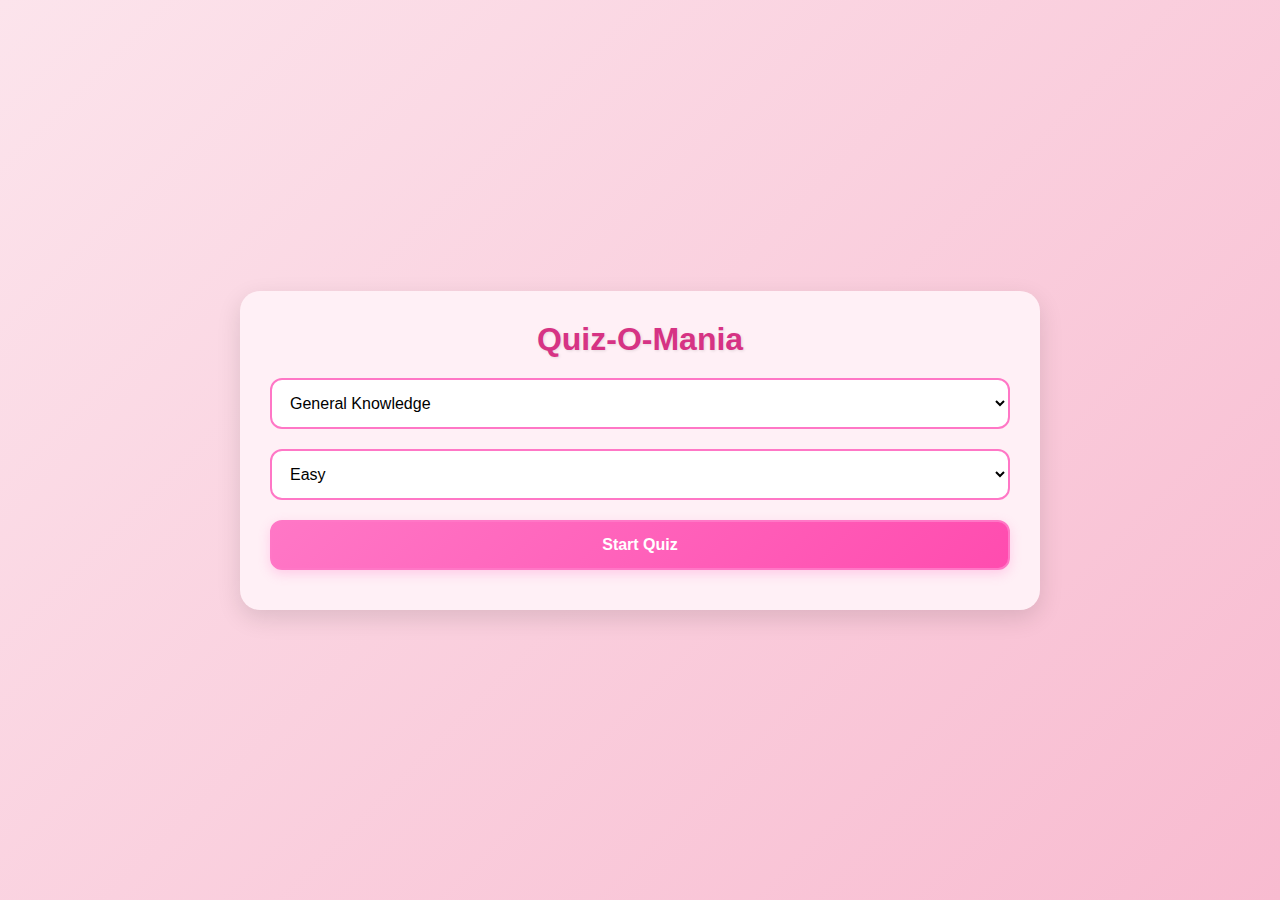
<file: index.html>
<!DOCTYPE html>
<html lang="en">

<head>
    <meta charset="UTF-8">
    <meta name="viewport" content="width=device-width, initial-scale=1.0">
    <title>Quiz-O-Mania</title>
    <link rel="stylesheet" href="style.css">
</head>

<body>
    <div id="container">
        <div id="start-screen">
            <h1>Quiz-O-Mania</h1>
            <select id="category">
        <option>General Knowledge</option>
        <option>Books</option>
        <option>Film</option>
        <option>Music</option>
        <option>Musicals & Theatres</option>
        <option>Television</option>
        <option>Video Games</option>
        <option>Board Games</option>
        <option>Science & Nature</option>
        <option>Computers</option>
        <option>Sports</option>
        <option>Geography</option>
        <option>History</option>
        </select>
            <select id="difficulty">
        <option>Easy</option>
        <option>Medium</option>
        <option>Hard</option>
        </select>
            <button id="start-btn">Start Quiz</button>
        </div>

        <div id="game-screen" style="display:none;">
            <div id="timer">15</div>
            <h2 id="question"></h2>
            <div id="options"></div>
        </div>

        <div id="end-screen" style="display:none;">
            <h1>Quiz Over!</h1>
            <h2 id="score"></h2>
            <ul id="review-list"></ul>
            <button id="play-again-btn">Play Again</button>
        </div>
    </div>
    <!-- Sound Effects for correct and wrong answers -->
    <audio id="correct-sound" src="https://pixabay.com/sound-effects/correct-6033/"></audio>
    <audio id="wrong-sound" src="https://pixabay.com/sound-effects/wrong-47985/"></audio>

    <script src="script.js ">
    </script>

</body>

</html>
</file>
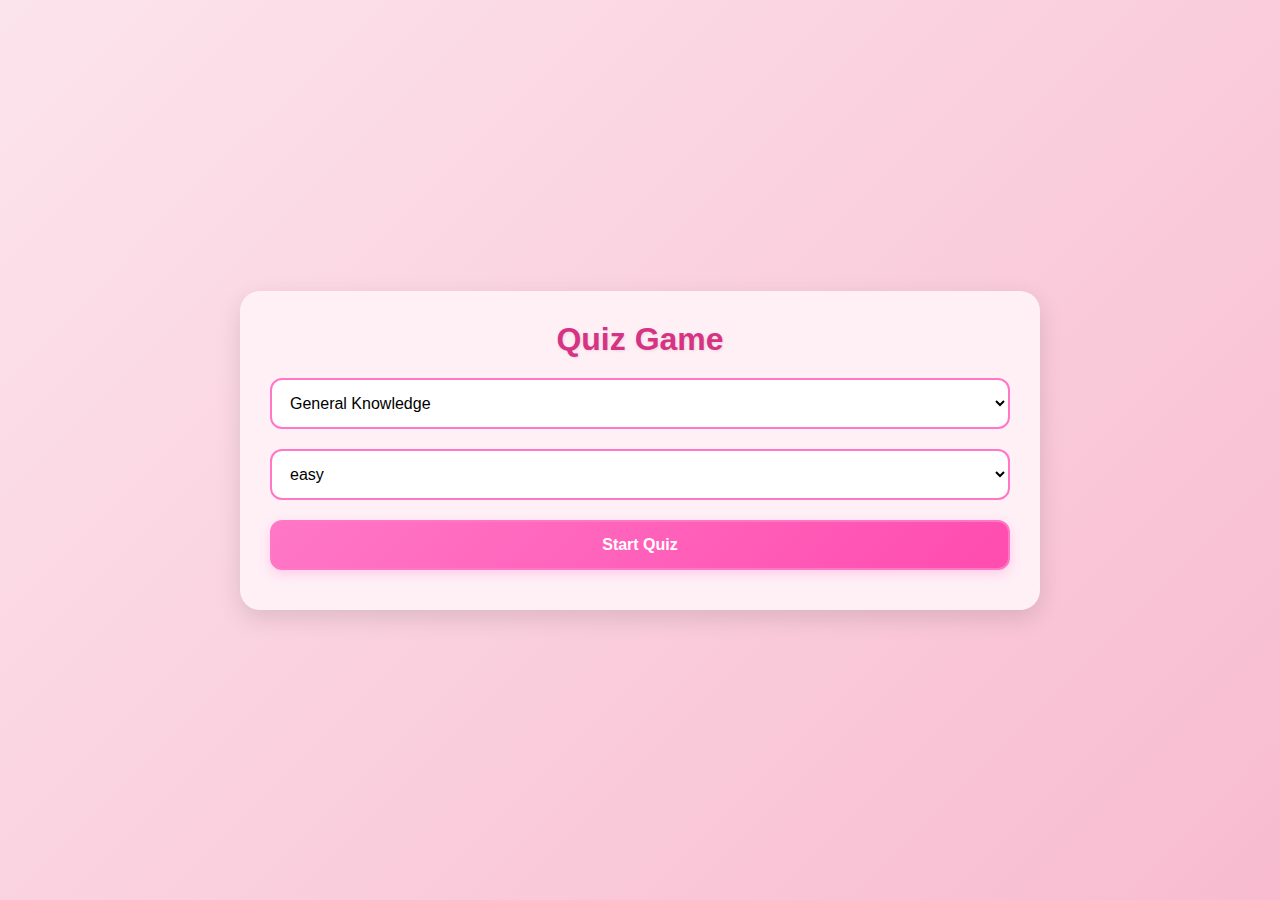
<file: style.html>
<!DOCTYPE html>
<html lang="en">

<head>
    <meta charset="UTF-8">
    <meta name="viewport" content="width=device-width, initial-scale=1.0">
    <title>Interactive Quiz Game</title>
    <link rel="stylesheet" href="style.css">
</head>

<body>
    <div id="container">
        <div id="start-screen">
            <h1>Quiz Game</h1>
            <select id="category">
        <option>General Knowledge</option>
        <option>Books</option>
        <option>Film</option>
        <option>Music</option>
        <option>Musicals & Theatres</option>
        <option>Television</option>
        <option>Video Games</option>
        <option>Board Games</option>
        <option>Science & Nature</option>
        <option>Computers</option>
        <option>Sports</option>
        <option>Geography</option>
        <option>History</option>
        </select>
            <select id="difficulty">
        <option>easy</option>
        <option>medium</option>
        <option>hard</option>
        </select>
            <button id="start-btn">Start Quiz</button>
        </div>

        <div id="game-screen" style="display:none;">
            <div id="timer">15</div>
            <h2 id="question"></h2>
            <div id="options"></div>
        </div>

        <div id="end-screen" style="display:none;">
            <h1>Quiz Over!</h1>
            <h2 id="score"></h2>
            <ul id="review-list"></ul>
            <button id="play-again-btn">Play Again</button>
        </div>
    </div>
    <!-- Sound Effects for correct and wrong answers -->
    <audio id="correct-sound" src="https://pixabay.com/sound-effects/correct-6033/"></audio>
    <audio id="wrong-sound" src="https://pixabay.com/sound-effects/wrong-47985/"></audio>

    <script src="script.js ">
    </script>

</body>

</html>
</file>
<file: style.css>
* {
    box-sizing: border-box;
    margin: 0;
    padding: 0;
}

body {
    font-family: 'Poppins', sans-serif;
    background: linear-gradient(135deg, #fce4ec, #f8bbd0);
    color: #333;
    display: flex;
    justify-content: center;
    align-items: center;
    min-height: 100vh;
    padding: 20px;
    flex-wrap: wrap;
    text-align: center;
}

#container {
    background: #fff0f6;
    padding: 30px;
    border-radius: 20px;
    width: 95%;
    max-width: 800px;
    max-height: 90vh;
    overflow-y: auto;
    box-shadow: 0 8px 24px rgba(0, 0, 0, 0.12);
    display: flex;
    flex-direction: column;
    gap: 20px;
    animation: fadeIn 0.8s ease-in-out;
}

select,
button {
    width: 100%;
    padding: 14px;
    margin: 10px 0;
    border: 2px solid #ff77c6;
    border-radius: 12px;
    font-size: 1rem;
    outline: none;
    background: #fff;
    transition: all 0.3s ease;
}

select:hover,
select:focus {
    border-color: #ff4caf;
    background: #ffe6f2;
}

button {
    background: linear-gradient(135deg, #ff77c6, #ff4caf);
    color: #fff;
    font-weight: bold;
    cursor: pointer;
    box-shadow: 0 4px 12px rgba(255, 119, 198, 0.3);
}

button:hover {
    background: linear-gradient(135deg, #ff4caf, #ff007f);
    transform: translateY(-2px);
}

#options button {
    background: linear-gradient(135deg, #ffb6f9, #ff92e2);
    color: #fff;
}

#options button:hover {
    background: linear-gradient(135deg, #fba4e8, #ff79c6);
}


/* Disabled state */

.disabled {
    opacity: 0.5;
    pointer-events: none;
    filter: grayscale(60%);
}

.selected {
    background: linear-gradient(135deg, #ff6fa3, #f079c2);
    color: #fff;
}

h1,
h2 {
    margin-bottom: 10px;
    text-align: center;
    color: #d63384;
    text-shadow: 1px 1px 3px rgba(0, 0, 0, 0.1);
}

ul {
    list-style: none;
    margin-top: 10px;
    padding: 0;
}

li {
    margin-bottom: 12px;
    padding: 12px;
    background: #fff;
    border: 1px solid #ffd6eb;
    border-radius: 10px;
    transition: background-color 0.3s ease, transform 0.2s ease;
}

li:hover {
    background: #fff7fb;
    transform: translateY(-3px);
}

#timer {
    font-size: 1.4rem;
    font-weight: bold;
    text-align: right;
    margin-bottom: 15px;
    color: #d63384;
}

#end-screen {
    max-height: 100%;
    overflow-y: auto;
    padding-right: 10px;
}


/* Responsive Design */

@media (max-width: 768px) {
    body {
        flex-direction: column;
        padding: 10px;
    }
    #container {
        width: 100%;
        padding: 20px;
    }
    h1,
    h2 {
        font-size: 1.5rem;
    }
    button {
        font-size: 0.9rem;
        padding: 12px;
    }
    #timer {
        font-size: 1.2rem;
        text-align: center;
    }
}

@media (max-width: 480px) {
    h1,
    h2 {
        font-size: 1.2rem;
    }
    button {
        font-size: 0.8rem;
        padding: 10px;
    }
    select {
        font-size: 0.9rem;
    }
}


/* Animations */

@keyframes fadeIn {
    from {
        opacity: 0;
        transform: translateY(10px);
    }
    to {
        opacity: 1;
        transform: translateY(0);
    }
}


/* Floating Effect */

.plus-one {
    position: absolute;
    color: #ff0048;
    font-size: 3rem;
    animation: shower 2s ease-out forwards;
    pointer-events: none;
    z-index: 1000;
}

@keyframes shower {
    from {
        opacity: 3;
        transform: translateY(0);
    }
    to {
        opacity: 2;
        transform: translateY(-140px);
    }
}
</file>
